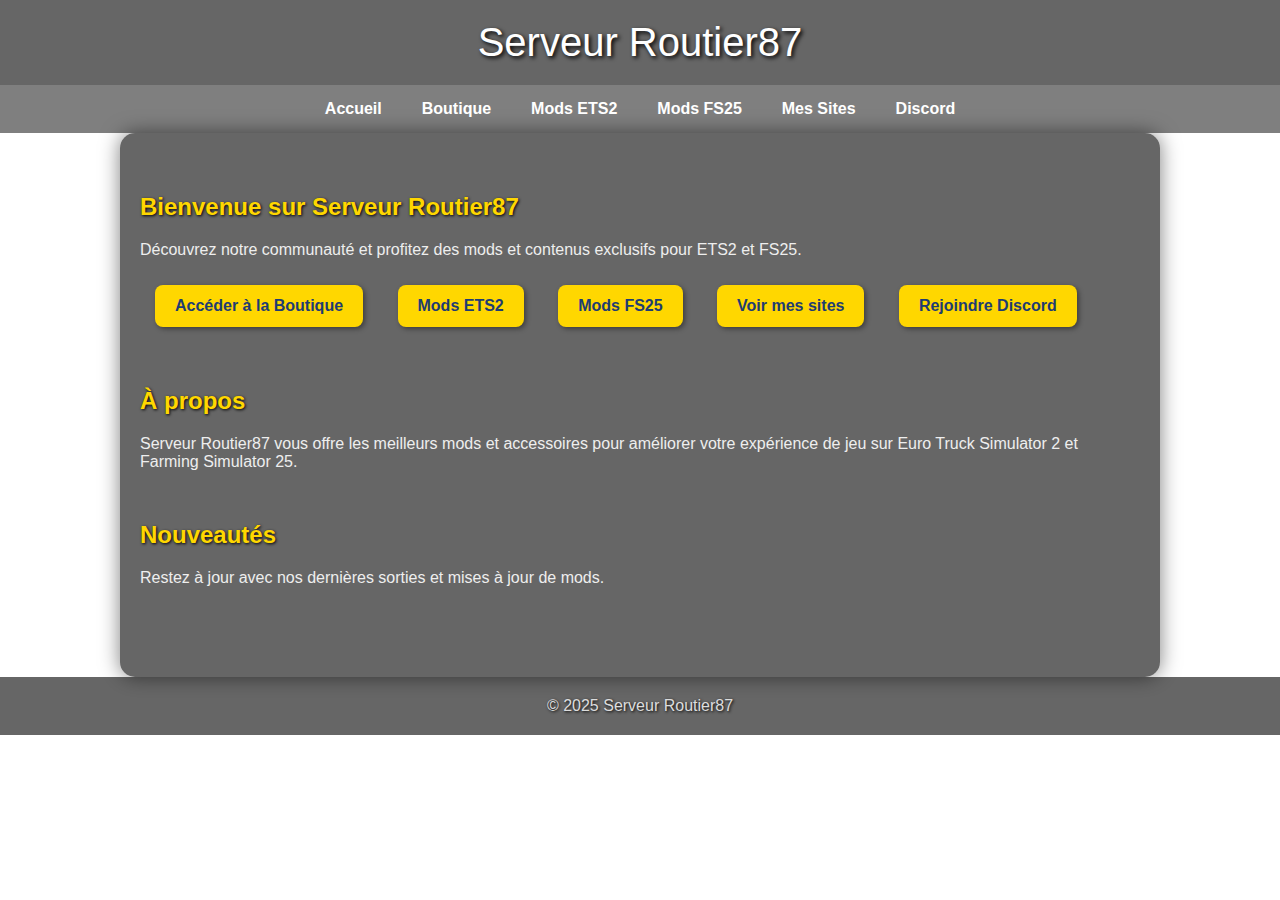
<file: Index.html>
<!DOCTYPE html>
<html lang="fr">
<head>
    <meta charset="UTF-8" />
    <meta name="viewport" content="width=device-width, initial-scale=1.0" />
    <title>Serveur Routier87</title>
    <style>
        body {
            font-family: Arial, sans-serif;
            margin: 0;
            padding: 0;
            background: url('https://images.unsplash.com/photo-1600585154340-be6161a56a0c?crop=entropy&cs=tinysrgb&fit=max&fm=jpg&ixid=MnwxMTc3M3wwfDF8c2VhcmNofDF8fHRydWNrfGVufDB8fHx8MTY5OTg0NDY3Mw&ixlib=rb-4.0.3&q=80&w=1920') no-repeat center center fixed;
            background-size: cover;
            color: #fff;
        }
        header {
            background: rgba(0, 0, 0, 0.6);
            color: white;
            padding: 20px;
            text-align: center;
            font-size: 2.5em;
            text-shadow: 2px 2px 4px #000;
        }
        nav {
            background: rgba(0, 0, 0, 0.5);
            display: flex;
            justify-content: center;
        }
        nav a {
            color: white;
            padding: 15px 20px;
            text-decoration: none;
            font-weight: bold;
        }
        nav a:hover {
            background: rgba(255, 255, 255, 0.2);
            border-radius: 5px;
        }
        main {
            padding: 40px 20px;
            max-width: 1000px;
            margin: auto;
            background: rgba(0, 0, 0, 0.6);
            border-radius: 15px;
            box-shadow: 0 0 20px rgba(0,0,0,0.5);
        }
        footer {
            text-align: center;
            padding: 20px;
            color: #ddd;
            background: rgba(0, 0, 0, 0.6);
            text-shadow: 1px 1px 3px #000;
        }
        .section {
            margin-bottom: 50px;
        }
        .section h2 {
            color: #FFD700;
            text-shadow: 1px 1px 3px #000;
        }
        .section p {
            color: #eee;
        }
        .links a {
            display: inline-block;
            margin: 10px 15px;
            padding: 12px 20px;
            background: #FFD700;
            color: #1e3c72;
            text-decoration: none;
            border-radius: 8px;
            font-weight: bold;
            box-shadow: 2px 2px 5px rgba(0,0,0,0.4);
            transition: all 0.3s ease;
        }
        .links a:hover {
            background: #FFC300;
            transform: translateY(-3px);
        }
    </style>
</head>
<body>
    <header>Serveur Routier87</header>

    <nav>
        <a href="index.html">Accueil</a>
        <a href="boutique.html">Boutique</a>
        <a href="mods-ets2.html">Mods ETS2</a>
        <a href="mods-fs25.html">Mods FS25</a>
        <a href="mes-sites.html">Mes Sites</a>
        <a href="discord.html">Discord</a>
    </nav>

    <main>
        <section class="section" id="accueil">
            <h2>Bienvenue sur Serveur Routier87</h2>
            <p>Découvrez notre communauté et profitez des mods et contenus exclusifs pour ETS2 et FS25.</p>
            <div class="links">
                <a href="boutique.html">Accéder à la Boutique</a>
                <a href="mods-ets2.html">Mods ETS2</a>
                <a href="mods-fs25.html">Mods FS25</a>
                <a href="mes-sites.html">Voir mes sites</a>
                <a href="discord.html">Rejoindre Discord</a>
            </div>
        </section>

        <section class="section" id="infos">
            <h2>À propos</h2>
            <p>Serveur Routier87 vous offre les meilleurs mods et accessoires pour améliorer votre expérience de jeu sur Euro Truck Simulator 2 et Farming Simulator 25.</p>
        </section>

        <section class="section" id="news">
            <h2>Nouveautés</h2>
            <p>Restez à jour avec nos dernières sorties et mises à jour de mods.</p>
        </section>
    </main>

    <footer>© 2025 Serveur Routier87</footer>
</body>
</html>
</file>
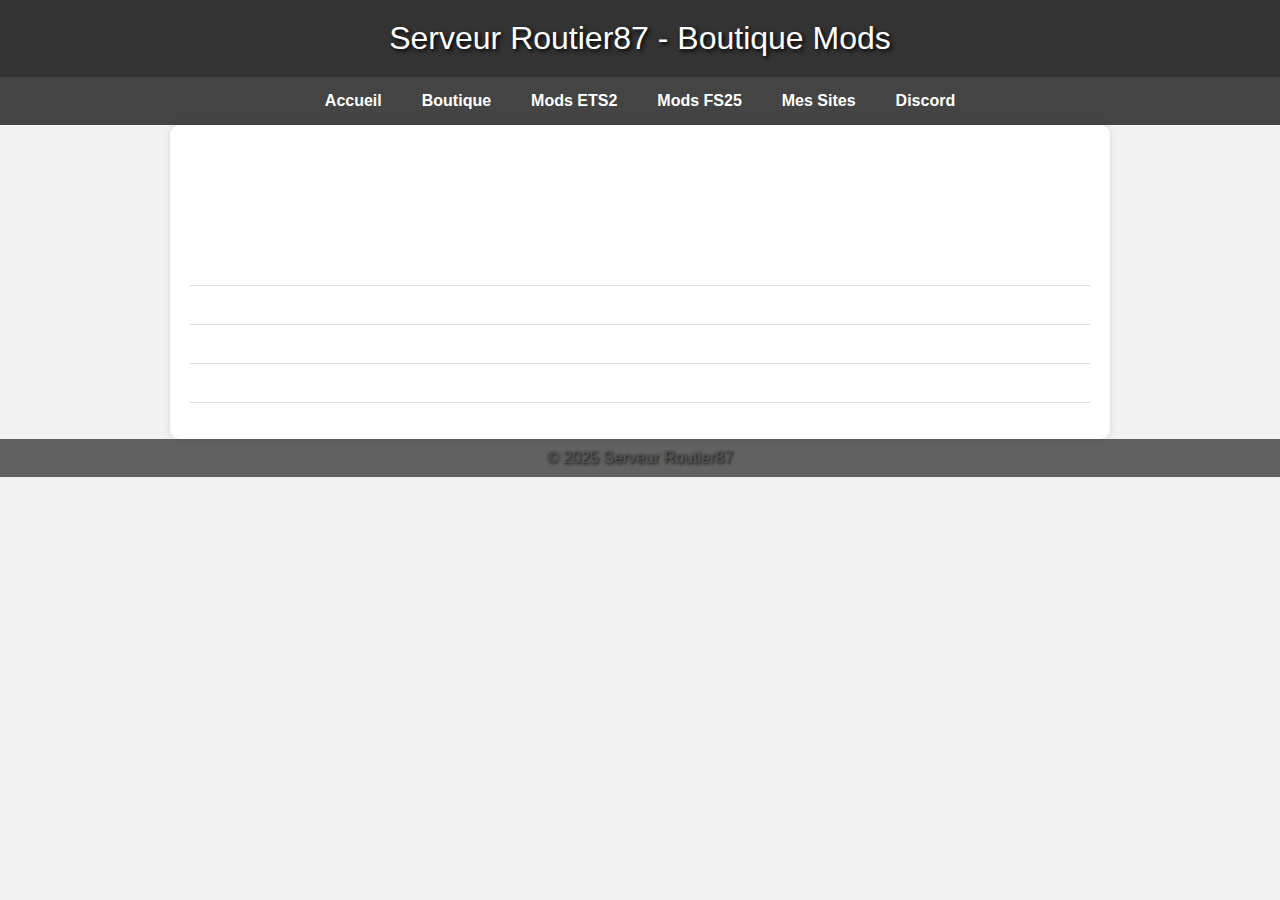
<file: boutique.html>
<!DOCTYPE html>
<html lang="fr">
<head>
    <meta charset="UTF-8">
    <meta name="viewport" content="width=device-width, initial-scale=1.0">
    <title>Boutique Mods - Serveur Routier87</title>
    <link rel="stylesheet" href="style.css">
    <style>
        body {
            font-family: Arial, sans-serif;
            margin: 0;
            padding: 0;
            background: #f2f2f2;
        }
        header {
            background: #333;
            color: white;
            padding: 20px;
            text-align: center;
            font-size: 2em;
        }
        nav {
            background: #444;
            display: flex;
            justify-content: center;
        }
        nav a {
            color: white;
            padding: 15px 20px;
            text-decoration: none;
        }
        nav a:hover {
            background: #555;
        }
        main {
            padding: 20px;
            max-width: 900px;
            margin: auto;
            background: white;
            border-radius: 10px;
            box-shadow: 0 0 10px rgba(0,0,0,0.1);
        }
        footer {
            text-align: center;
            padding: 10px;
            color: #555;
        }
        .product-list ul {
            list-style-type: none;
            padding: 0;
        }
        .product-list li {
            padding: 10px;
            border-bottom: 1px solid #ddd;
        }
    </style>
</head>
<body>
    <header>Serveur Routier87 - Boutique Mods</header>

    <nav>
        <a href="index.html">Accueil</a>
        <a href="boutique.html">Boutique</a>
        <a href="mods-ets2.html">Mods ETS2</a>
        <a href="mods-fs25.html">Mods FS25</a>
        <a href="mes-sites.html">Mes Sites</a>
        <a href="discord.html">Discord</a>
    </nav>

    <main>
        <h2>Boutique de Mods</h2>
        <p>Découvrez et achetez des mods pour Euro Truck Simulator 2 et Farming Simulator 25 :</p>
        <div class="product-list">
            <ul>
                <li>Mod Camion Premium ETS2 - 5€</li>
                <li>Pack Map étendue ETS2 - 7€</li>
                <li>Pack Véhicules FS25 - 10€</li>
                <li>Accessoires et outils FS25 - 3€ chacun</li>
            </ul>
        </div>
    </main>

    <footer>© 2025 Serveur Routier87</footer>
</body>
</html>
</file>
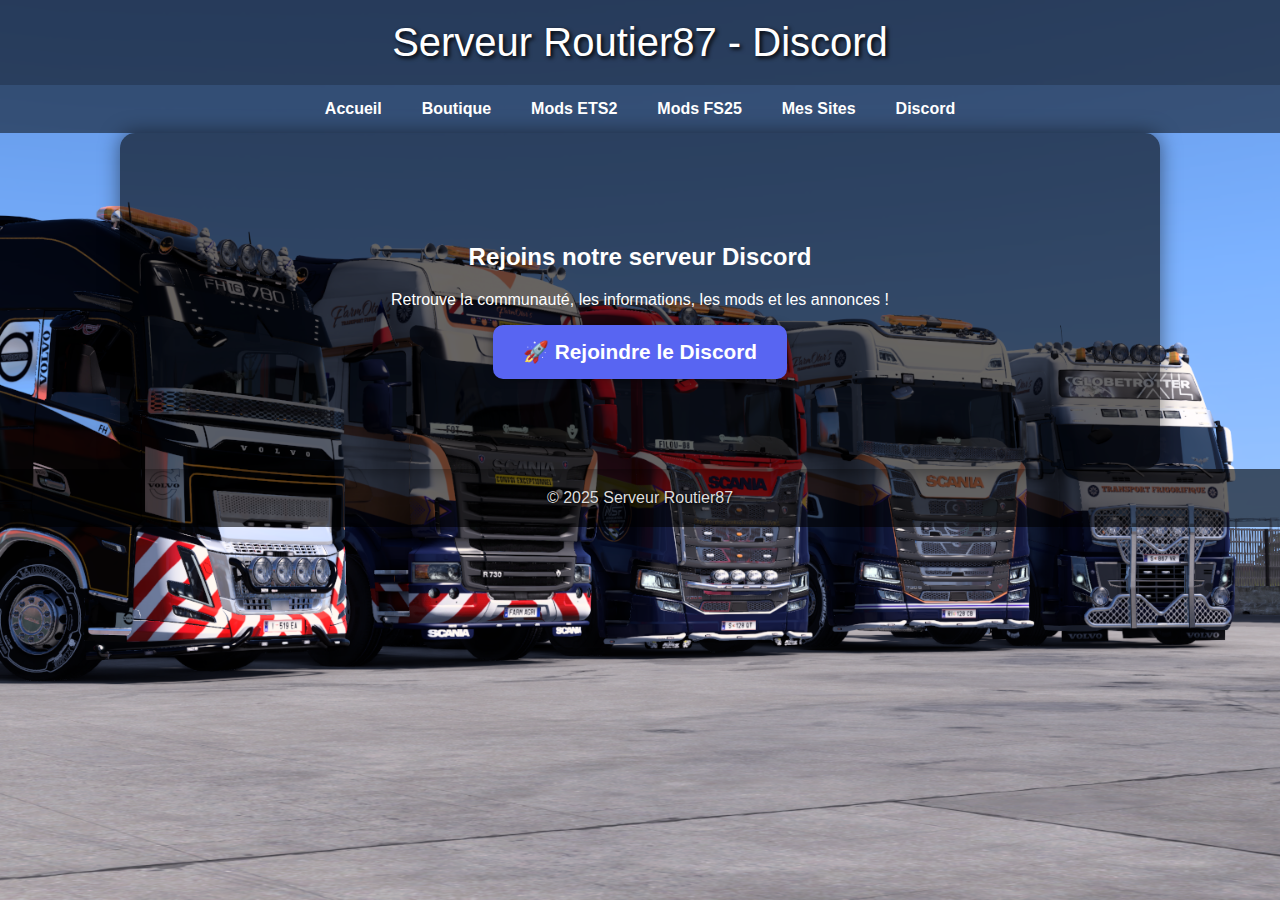
<file: discord.html>
<!DOCTYPE html>
<html lang="fr">
<head>
    <meta charset="UTF-8">
    <meta name="viewport" content="width=device-width, initial-scale=1.0">
    <title>Discord - Serveur Routier87</title>
    <link rel="stylesheet" href="style.css">

    <style>
        .discord-container {
            text-align: center;
            padding: 50px 20px;
        }

        .discord-btn {
            display: inline-block;
            padding: 15px 30px;
            background: #5865F2;
            color: white;
            border-radius: 10px;
            font-size: 1.3em;
            text-decoration: none;
            font-weight: bold;
            box-shadow: 0 0 10px rgba(0,0,0,0.4);
            transition: 0.3s ease;
        }

        .discord-btn:hover {
            background: #4752C4;
            transform: translateY(-3px);
        }
    </style>
</head>
<body>

    <header>Serveur Routier87 - Discord</header>

    <nav>
        <a href="index.html">Accueil</a>
        <a href="boutique.html">Boutique</a>
        <a href="mods-ets2.html">Mods ETS2</a>
        <a href="mods-fs25.html">Mods FS25</a>
        <a href="mes-sites.html">Mes Sites</a>
        <a href="discord.html">Discord</a>
    </nav>

    <main>
        <div class="discord-container">
            <h2>Rejoins notre serveur Discord</h2>
            <p>Retrouve la communauté, les informations, les mods et les annonces !</p>

            <a class="discord-btn" href="https://discord.gg/nQtvNae3Jh" target="_blank">
                🚀 Rejoindre le Discord
            </a>
        </div>
    </main>

    <footer>© 2025 Serveur Routier87</footer>

</body>
</html>
</file>
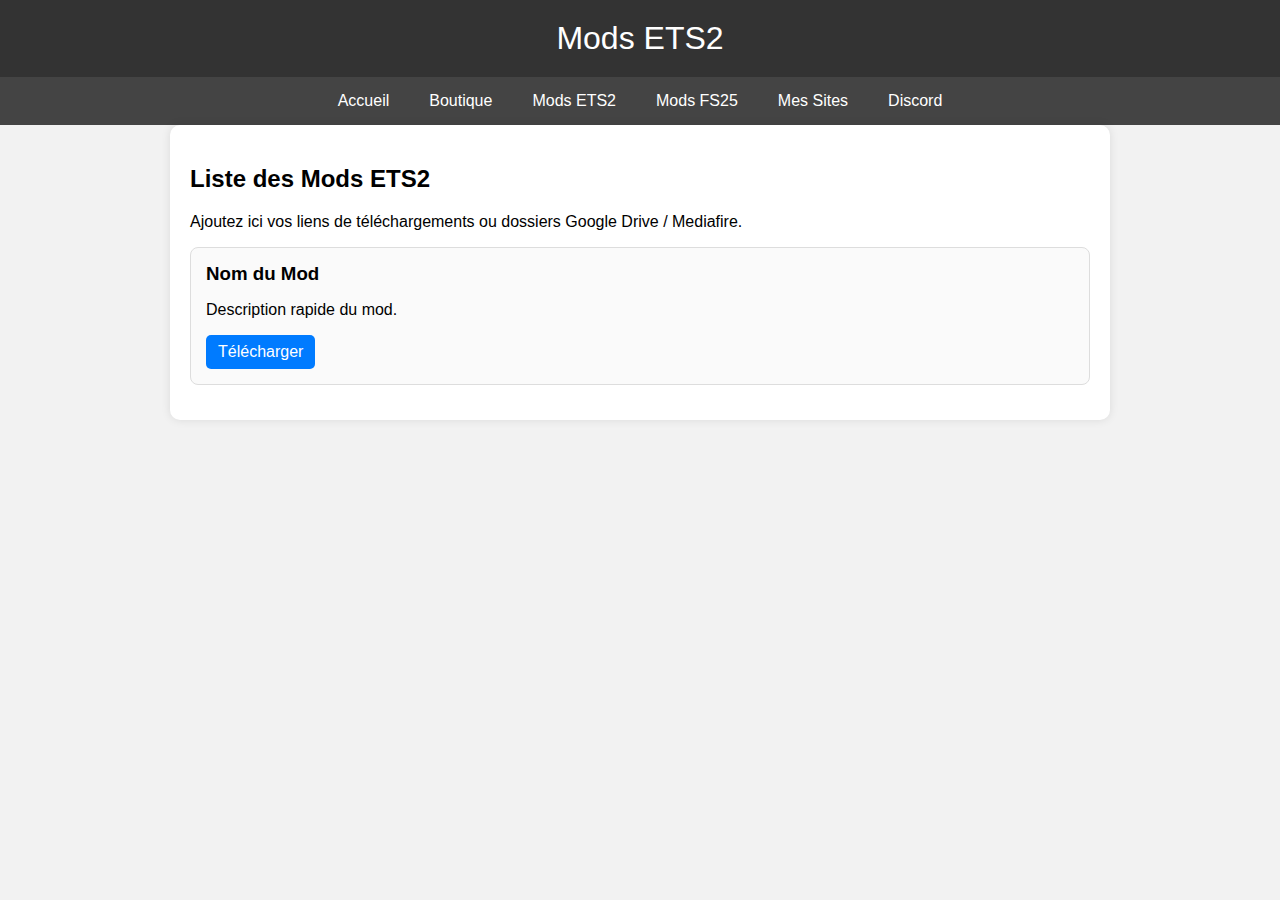
<file: Mods Ets2.html>
<!DOCTYPE html>
<html lang="fr">
<head>
    <meta charset="UTF-8" />
    <meta name="viewport" content="width=device-width, initial-scale=1.0" />
    <title>Mods ETS2 - Routier87</title>
    <style>
        body {
            font-family: Arial, sans-serif;
            margin: 0;
            padding: 0;
            background: #f2f2f2;
        }
        header {
            background: #333;
            color: white;
            padding: 20px;
            text-align: center;
            font-size: 2em;
        }
        nav {
            background: #444;
            display: flex;
            justify-content: center;
        }
        nav a {
            color: white;
            padding: 15px 20px;
            text-decoration: none;
        }
        nav a:hover {
            background: #555;
        }
        main {
            padding: 20px;
            max-width: 900px;
            margin: auto;
            background: white;
            border-radius: 10px;
            box-shadow: 0 0 10px rgba(0,0,0,0.1);
        }
        .mod-item {
            border: 1px solid #ddd;
            padding: 15px;
            border-radius: 8px;
            margin-bottom: 15px;
            background: #fafafa;
        }
        .mod-item h3 {
            margin: 0 0 10px;
        }
        .mod-item a {
            display: inline-block;
            padding: 8px 12px;
            background: #007BFF;
            color: white;
            text-decoration: none;
            border-radius: 5px;
        }
        .mod-item a:hover {
            background: #0056b3;
        }
    </style>
</head>
<body>
    <header>Mods ETS2</header>

    <nav>
        <a href="index.html">Accueil</a>
        <a href="boutique.html">Boutique</a>
        <a href="mods-ets2.html">Mods ETS2</a>
        <a href="mods-fs25.html">Mods FS25</a>
        <a href="mes-sites.html">Mes Sites</a>
        <a href="discord.html">Discord</a>
    </nav>

    <main>
        <h2>Liste des Mods ETS2</h2>
        <p>Ajoutez ici vos liens de téléchargements ou dossiers Google Drive / Mediafire.</p>

        <!-- Exemple de bloc mod (à dupliquer pour chaque mod) -->
        <div class="mod-item">
            <h3>Nom du Mod</h3>
            <p>Description rapide du mod.</p>
            <a href="#">Télécharger</a>
        </div>

        <!-- Ajoute autant de blocs que tu veux -->

    </main>
</body>
</html>
</file>
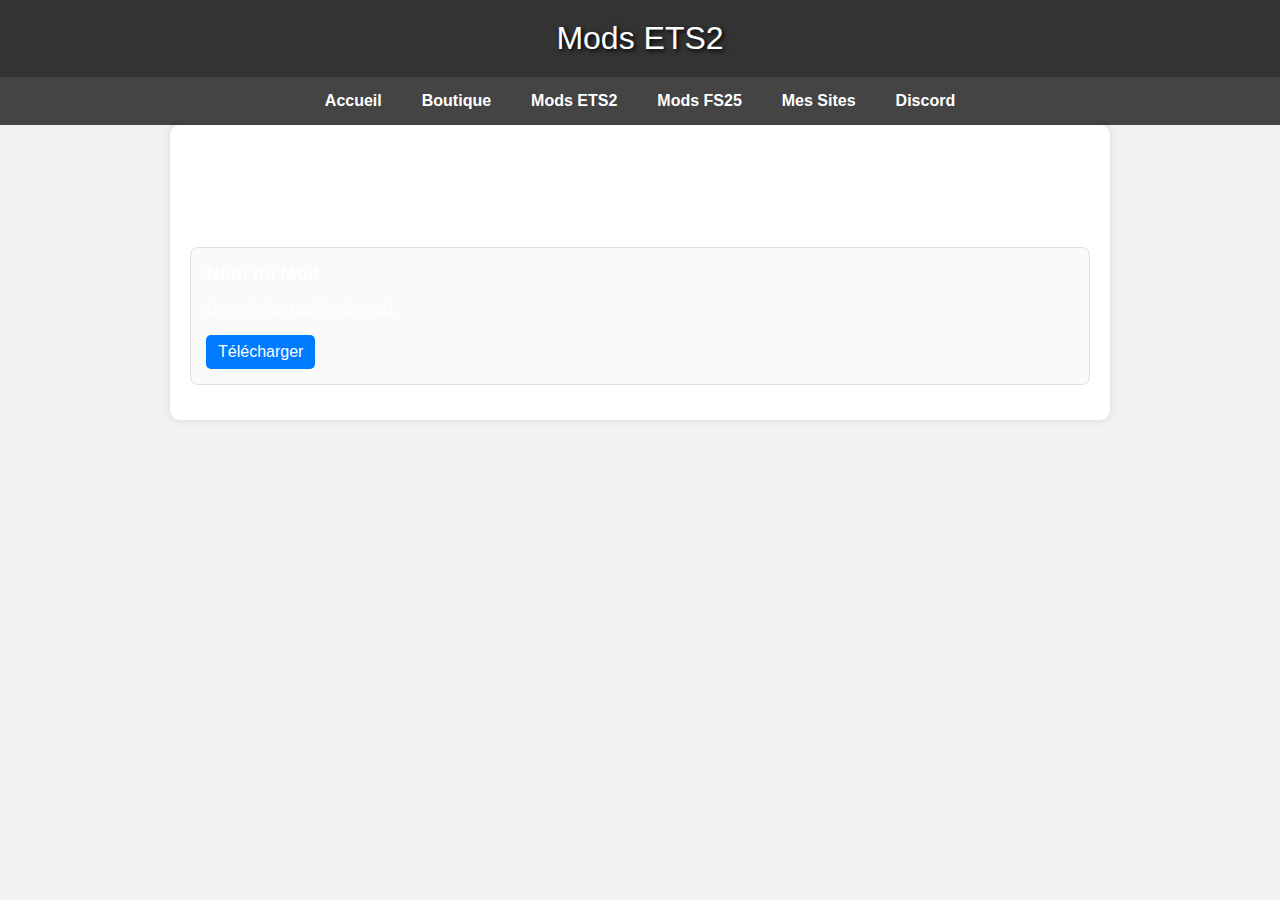
<file: mods-ets2.html>
<!DOCTYPE html>
<html lang="fr">
<head>
    <meta charset="UTF-8" />
    <meta name="viewport" content="width=device-width, initial-scale=1.0" />
    <title>Mods ETS2 - Routier87</title>
    <link rel="stylesheet" href="style.css">
    <style>
        body {
            font-family: Arial, sans-serif;
            margin: 0;
            padding: 0;
            background: #f2f2f2;
        }
        header {
            background: #333;
            color: white;
            padding: 20px;
            text-align: center;
            font-size: 2em;
        }
        nav {
            background: #444;
            display: flex;
            justify-content: center;
        }
        nav a {
            color: white;
            padding: 15px 20px;
            text-decoration: none;
        }
        nav a:hover {
            background: #555;
        }
        main {
            padding: 20px;
            max-width: 900px;
            margin: auto;
            background: white;
            border-radius: 10px;
            box-shadow: 0 0 10px rgba(0,0,0,0.1);
        }
        .mod-item {
            border: 1px solid #ddd;
            padding: 15px;
            border-radius: 8px;
            margin-bottom: 15px;
            background: #fafafa;
        }
        .mod-item h3 {
            margin: 0 0 10px;
        }
        .mod-item a {
            display: inline-block;
            padding: 8px 12px;
            background: #007BFF;
            color: white;
            text-decoration: none;
            border-radius: 5px;
        }
        .mod-item a:hover {
            background: #0056b3;
        }
    </style>
</head>
<body>
    <header>Mods ETS2</header>

    <nav>
        <a href="index.html">Accueil</a>
        <a href="boutique.html">Boutique</a>
        <a href="mods-ets2.html">Mods ETS2</a>
        <a href="mods-fs25.html">Mods FS25</a>
        <a href="mes-sites.html">Mes Sites</a>
        <a href="discord.html">Discord</a>
    </nav>

    <main>
        <h2>Liste des Mods ETS2</h2>
        <p>Ajoutez ici vos liens de téléchargements ou dossiers Google Drive / Mediafire.</p>

        <!-- Exemple de bloc mod (à dupliquer pour chaque mod) -->
        <div class="mod-item">
            <h3>Nom du Mod</h3>
            <p>Description rapide du mod.</p>
            <a href="#">Télécharger</a>
        </div>

        <!-- Ajoute autant de blocs que tu veux -->

    </main>
</body>
</html>
</file>
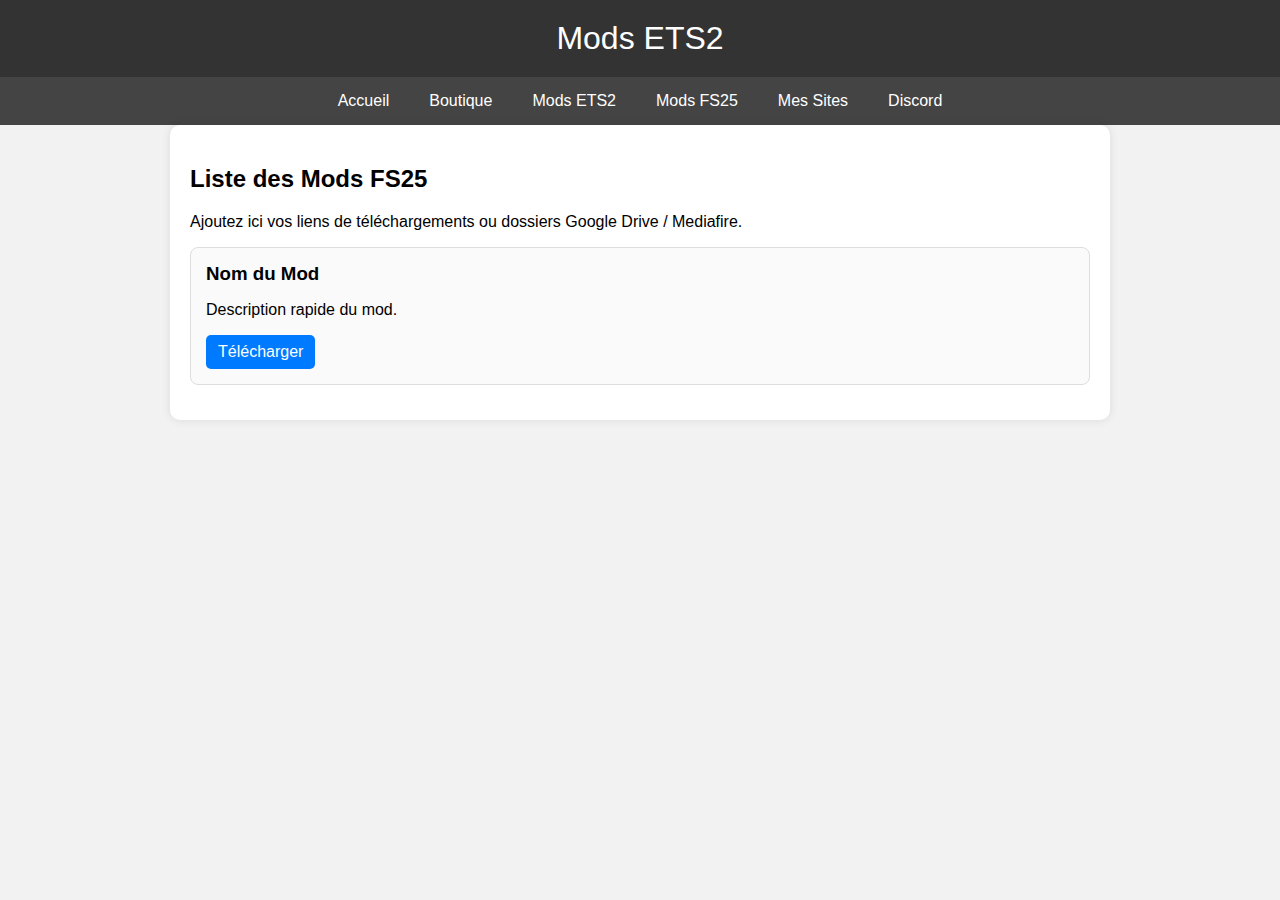
<file: mods-fs25.html>
<!DOCTYPE html>
<html lang="fr">
<head>
    <meta charset="UTF-8" />
    <meta name="viewport" content="width=device-width, initial-scale=1.0" />
    <title>Mods FS25 - Routier87</title>
    <style>
        body {
            font-family: Arial, sans-serif;
            margin: 0;
            padding: 0;
            background: #f2f2f2;
        }
        header {
            background: #333;
            color: white;
            padding: 20px;
            text-align: center;
            font-size: 2em;
        }
        nav {
            background: #444;
            display: flex;
            justify-content: center;
        }
        nav a {
            color: white;
            padding: 15px 20px;
            text-decoration: none;
        }
        nav a:hover {
            background: #555;
        }
        main {
            padding: 20px;
            max-width: 900px;
            margin: auto;
            background: white;
            border-radius: 10px;
            box-shadow: 0 0 10px rgba(0,0,0,0.1);
        }
        .mod-item {
            border: 1px solid #ddd;
            padding: 15px;
            border-radius: 8px;
            margin-bottom: 15px;
            background: #fafafa;
        }
        .mod-item h3 {
            margin: 0 0 10px;
        }
        .mod-item a {
            display: inline-block;
            padding: 8px 12px;
            background: #007BFF;
            color: white;
            text-decoration: none;
            border-radius: 5px;
        }
        .mod-item a:hover {
            background: #0056b3;
        }
    </style>
</head>
<body>
    <header>Mods ETS2</header>

    <nav>
        <a href="index.html">Accueil</a>
        <a href="boutique.html">Boutique</a>
        <a href="mods-ets2.html">Mods ETS2</a>
        <a href="mods-fs25.html">Mods FS25</a>
        <a href="mes-sites.html">Mes Sites</a>
        <a href="discord.html">Discord</a>
    </nav>

    <main>
        <h2>Liste des Mods FS25 </h2>
        <p>Ajoutez ici vos liens de téléchargements ou dossiers Google Drive / Mediafire.</p>

        <!-- Exemple de bloc mod (à dupliquer pour chaque mod) -->
        <div class="mod-item">
            <h3>Nom du Mod</h3>
            <p>Description rapide du mod.</p>
            <a href="#">Télécharger</a>
        </div>

        <!-- Ajoute autant de blocs que tu veux -->

    </main>
</body>
</html>
</file>
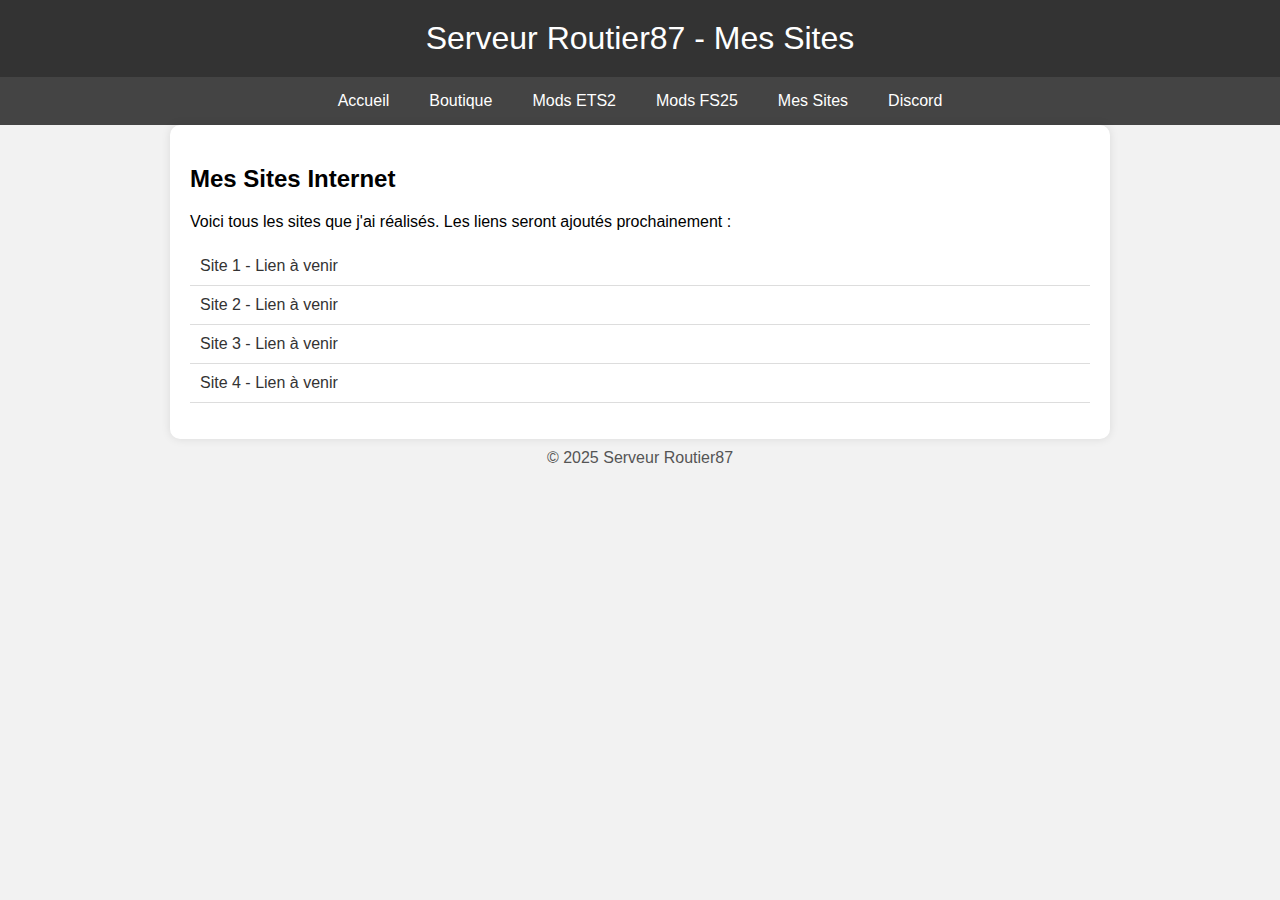
<file: Site.html>
<!DOCTYPE html>
<html lang="fr">
<head>
    <meta charset="UTF-8">
    <meta name="viewport" content="width=device-width, initial-scale=1.0">
    <title>Mes Sites - Serveur Routier87</title>
    <style>
        body {
            font-family: Arial, sans-serif;
            margin: 0;
            padding: 0;
            background: #f2f2f2;
        }
        header {
            background: #333;
            color: white;
            padding: 20px;
            text-align: center;
            font-size: 2em;
        }
        nav {
            background: #444;
            display: flex;
            justify-content: center;
        }
        nav a {
            color: white;
            padding: 15px 20px;
            text-decoration: none;
        }
        nav a:hover {
            background: #555;
        }
        main {
            padding: 20px;
            max-width: 900px;
            margin: auto;
            background: white;
            border-radius: 10px;
            box-shadow: 0 0 10px rgba(0,0,0,0.1);
        }
        footer {
            text-align: center;
            padding: 10px;
            color: #555;
        }
        .sites-list ul {
            list-style-type: none;
            padding: 0;
        }
        .sites-list li {
            padding: 10px;
            border-bottom: 1px solid #ddd;
        }
        .sites-list a {
            text-decoration: none;
            color: #333;
        }
        .sites-list a:hover {
            color: #007BFF;
        }
    </style>
</head>
<body>
    <header>Serveur Routier87 - Mes Sites</header>

    <nav>
        <a href="index.html">Accueil</a>
        <a href="boutique.html">Boutique</a>
        <a href="mods-ets2.html">Mods ETS2</a>
        <a href="mods-fs25.html">Mods FS25</a>
        <a href="mes-sites.html">Mes Sites</a>
        <a href="discord.html">Discord</a>
    </nav>

    <main>
        <h2>Mes Sites Internet</h2>
        <p>Voici tous les sites que j'ai réalisés. Les liens seront ajoutés prochainement :</p>
        <div class="sites-list">
            <ul>
                <li><a href="#">Site 1 - Lien à venir</a></li>
                <li><a href="#">Site 2 - Lien à venir</a></li>
                <li><a href="#">Site 3 - Lien à venir</a></li>
                <li><a href="#">Site 4 - Lien à venir</a></li>
            </ul>
        </div>
    </main>

    <footer>© 2025 Serveur Routier87</footer>
</body>
</html>
</file>
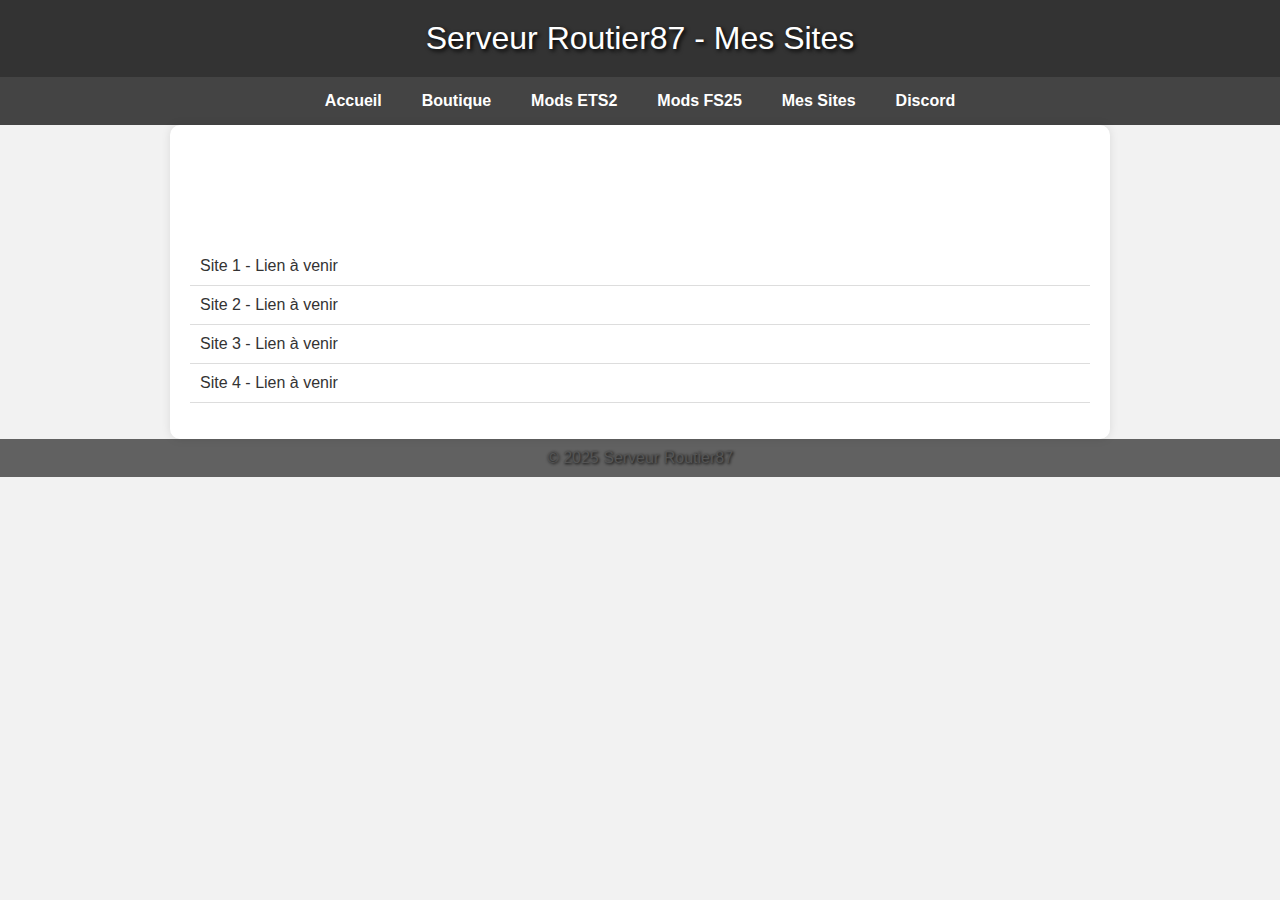
<file: site.html>
<!DOCTYPE html>
<html lang="fr">
<head>
    <meta charset="UTF-8">
    <meta name="viewport" content="width=device-width, initial-scale=1.0">
    <title>Mes Sites - Serveur Routier87</title>
    <link rel="stylesheet" href="style.css">
    <style>
        body {
            font-family: Arial, sans-serif;
            margin: 0;
            padding: 0;
            background: #f2f2f2;
        }
        header {
            background: #333;
            color: white;
            padding: 20px;
            text-align: center;
            font-size: 2em;
        }
        nav {
            background: #444;
            display: flex;
            justify-content: center;
        }
        nav a {
            color: white;
            padding: 15px 20px;
            text-decoration: none;
        }
        nav a:hover {
            background: #555;
        }
        main {
            padding: 20px;
            max-width: 900px;
            margin: auto;
            background: white;
            border-radius: 10px;
            box-shadow: 0 0 10px rgba(0,0,0,0.1);
        }
        footer {
            text-align: center;
            padding: 10px;
            color: #555;
        }
        .sites-list ul {
            list-style-type: none;
            padding: 0;
        }
        .sites-list li {
            padding: 10px;
            border-bottom: 1px solid #ddd;
        }
        .sites-list a {
            text-decoration: none;
            color: #333;
        }
        .sites-list a:hover {
            color: #007BFF;
        }
    </style>
</head>
<body>
    <header>Serveur Routier87 - Mes Sites</header>

    <nav>
        <a href="index.html">Accueil</a>
        <a href="boutique.html">Boutique</a>
        <a href="mods-ets2.html">Mods ETS2</a>
        <a href="mods-fs25.html">Mods FS25</a>
        <a href="mes-sites.html">Mes Sites</a>
        <a href="discord.html">Discord</a>
    </nav>

    <main>
        <h2>Mes Sites Internet</h2>
        <p>Voici tous les sites que j'ai réalisés. Les liens seront ajoutés prochainement :</p>
        <div class="sites-list">
            <ul>
                <li><a href="#">Site 1 - Lien à venir</a></li>
                <li><a href="#">Site 2 - Lien à venir</a></li>
                <li><a href="#">Site 3 - Lien à venir</a></li>
                <li><a href="#">Site 4 - Lien à venir</a></li>
            </ul>
        </div>
    </main>

    <footer>© 2025 Serveur Routier87</footer>
</body>
</html>
</file>
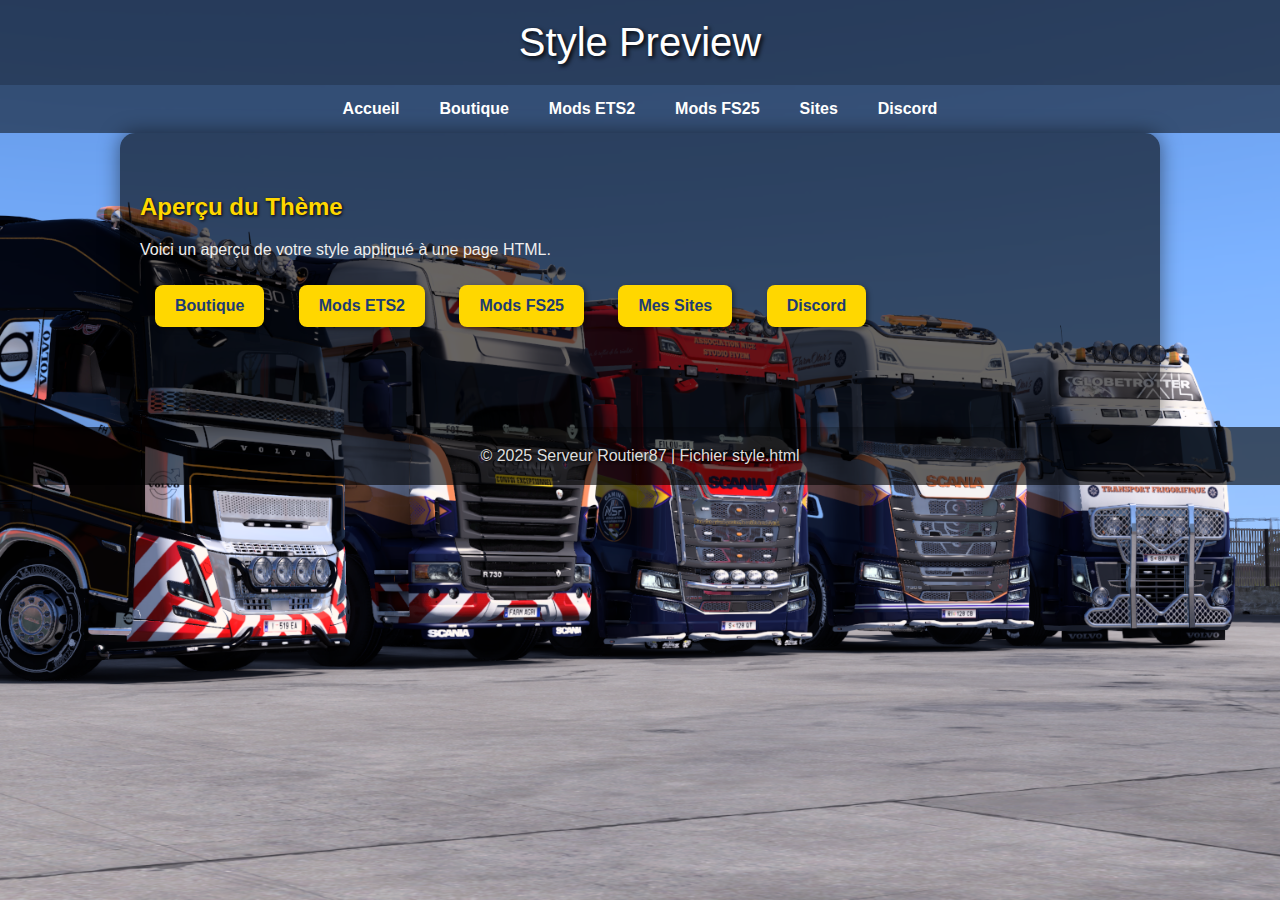
<file: style.html>
<!DOCTYPE html>
<html lang="fr">
<head>
    <meta charset="UTF-8">
    <title>Style – Serveur Routier87</title>
    <style>
        body {
            font-family: Arial, sans-serif;
            margin: 0;
            padding: 0;
            background: url('camion.png') no-repeat center center fixed;
            background-size: cover;
            color: #fff;
        }
        header {
            background: rgba(0, 0, 0, 0.6);
            color: white;
            padding: 20px;
            text-align: center;
            font-size: 2.5em;
            text-shadow: 2px 2px 4px #000;
        }
        nav {
            background: rgba(0, 0, 0, 0.5);
            display: flex;
            justify-content: center;
        }
        nav a {
            color: white;
            padding: 15px 20px;
            text-decoration: none;
            font-weight: bold;
        }
        nav a:hover {
            background: rgba(255, 255, 255, 0.2);
            border-radius: 5px;
        }
        main {
            padding: 40px 20px;
            max-width: 1000px;
            margin: auto;
            background: rgba(0, 0, 0, 0.6);
            border-radius: 15px;
            box-shadow: 0 0 20px rgba(0,0,0,0.5);
        }
        footer {
            text-align: center;
            padding: 20px;
            color: #ddd;
            background: rgba(0, 0, 0, 0.6);
            text-shadow: 1px 1px 3px #000;
        }
        .section {
            margin-bottom: 50px;
        }
        .section h2 {
            color: #FFD700;
            text-shadow: 1px 1px 3px #000;
        }
        .section p {
            color: #eee;
        }
        .links a {
            display: inline-block;
            margin: 10px 15px;
            padding: 12px 20px;
            background: #FFD700;
            color: #1e3c72;
            text-decoration: none;
            border-radius: 8px;
            font-weight: bold;
            box-shadow: 2px 2px 5px rgba(0,0,0,0.4);
            transition: all 0.3s ease;
        }
        .links a:hover {
            background: #FFC300;
            transform: translateY(-3px);
        }
    </style>
</head>
<body>
    <header>Style Preview</header>

    <nav>
        <a href="#">Accueil</a>
        <a href="#">Boutique</a>
        <a href="#">Mods ETS2</a>
        <a href="#">Mods FS25</a>
        <a href="#">Sites</a>
        <a href="#">Discord</a>
    </nav>

    <main>
        <section class="section">
            <h2>Aperçu du Thème</h2>
            <p>Voici un aperçu de votre style appliqué à une page HTML.</p>
            <div class="links">
                <a href="#">Boutique</a>
                <a href="#">Mods ETS2</a>
                <a href="#">Mods FS25</a>
                <a href="#">Mes Sites</a>
                <a href="#">Discord</a>
            </div>
        </section>
    </main>

    <footer>© 2025 Serveur Routier87 | Fichier style.html</footer>
</body>
</html>
</file>
<file: style.css>
body {
    font-family: Arial, sans-serif;
    margin: 0;
    padding: 0;
    background: url('camion.png') no-repeat center center fixed;
    background-size: cover;
    color: #fff;
}

/* ----- HEADER ----- */
header {
    background: rgba(0, 0, 0, 0.6);
    color: white;
    padding: 20px;
    text-align: center;
    font-size: 2.5em;
    text-shadow: 2px 2px 4px #000;
}

/* ----- NAVIGATION ----- */
nav {
    background: rgba(0, 0, 0, 0.5);
    display: flex;
    justify-content: center;
}
nav a {
    color: white;
    padding: 15px 20px;
    text-decoration: none;
    font-weight: bold;
}
nav a:hover {
    background: rgba(255, 255, 255, 0.2);
    border-radius: 5px;
}

/* ----- MAIN CONTENT ----- */
main {
    padding: 40px 20px;
    max-width: 1000px;
    margin: auto;
    background: rgba(0, 0, 0, 0.6);
    border-radius: 15px;
    box-shadow: 0 0 20px rgba(0,0,0,0.5);
}

/* ----- FOOTER ----- */
footer {
    text-align: center;
    padding: 20px;
    color: #ddd;
    background: rgba(0, 0, 0, 0.6);
    text-shadow: 1px 1px 3px #000;
}

/* ----- SECTIONS ----- */
.section {
    margin-bottom: 50px;
}
.section h2 {
    color: #FFD700;
    text-shadow: 1px 1px 3px #000;
}
.section p {
    color: #eee;
}

/* ----- BUTTONS / LINKS ----- */
.links a {
    display: inline-block;
    margin: 10px 15px;
    padding: 12px 20px;
    background: #FFD700;
    color: #1e3c72;
    text-decoration: none;
    border-radius: 8px;
    font-weight: bold;
    box-shadow: 2px 2px 5px rgba(0,0,0,0.4);
    transition: all 0.3s ease;
}
.links a:hover {
    background: #FFC300;
    transform: translateY(-3px);
}
</file>
